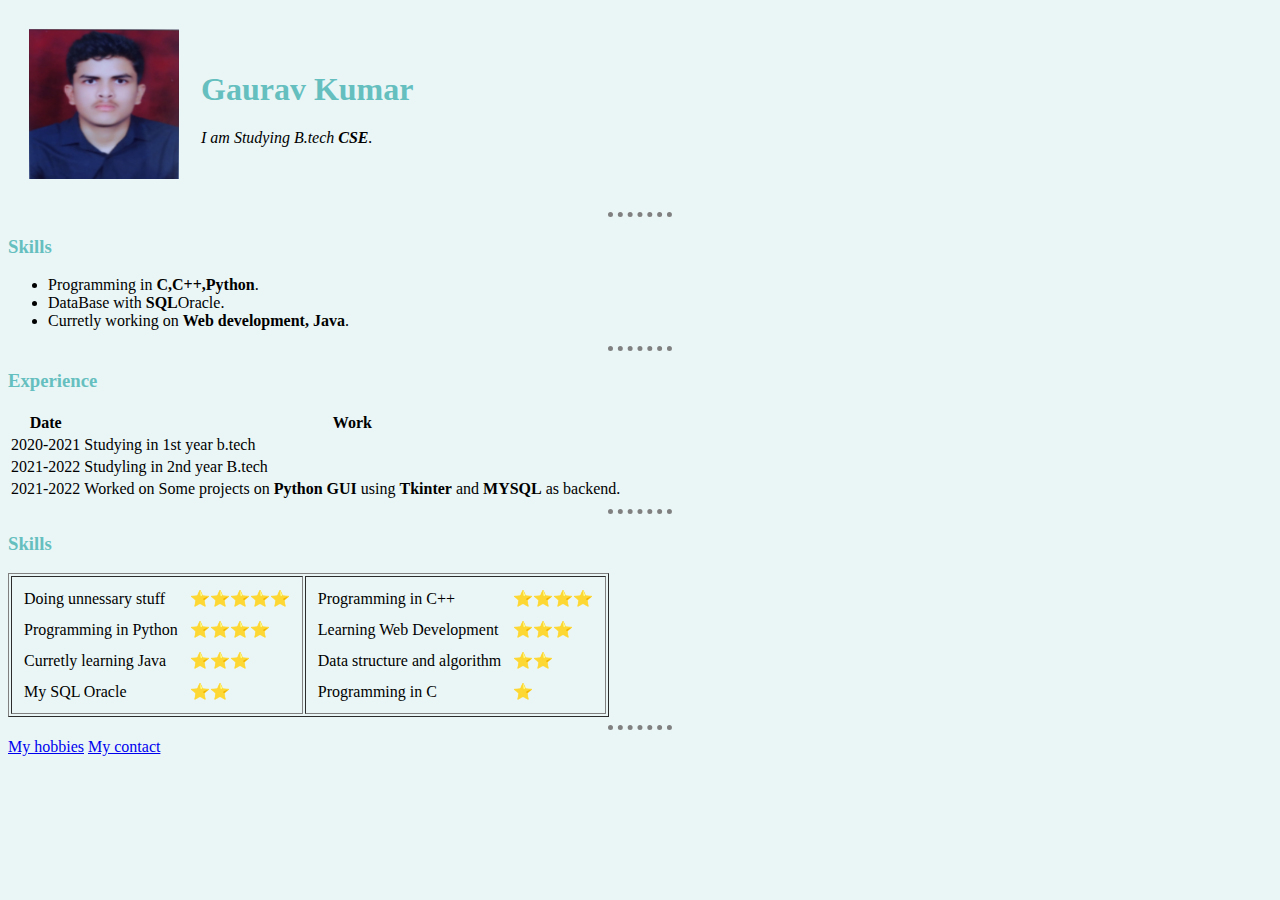
<file: index.html>
<!DOCTYPE html>
<html lang="en">
<head>
    <meta name="viewport" content="width=device-width, initial-scale=1" /> 
    <meta charset="UTF-8">
    <meta http-equiv="X-UA-Compatible" content="IE=edge">
    <meta name="viewport" content="width=device-width, initial-scale=1.0">
    <title>🧙Gaurav Personal site</title>
    <link rel="stylesheet" href="style.css">
</head>
<body>
    <table cellspacing="20">
        <tr>
            <td><img src="image.png" alt="Profile image"
                width ="150"
                height ="150"/>
            </td>
            <td> <h1>Gaurav Kumar</h1>
                <p><em>I am Studying B.tech <strong>CSE</strong>.</em></p>
                </td>
        </tr>
    </table>
    <hr>
    <h3>Skills</h3>
    <ul>
        <Li>Programming in <strong>C,C++,Python</strong>.</Li>
        <Li>DataBase with <strong>SQL</strong>Oracle.</Li>
        <Li>Curretly working on <strong>Web development, Java</strong>.</Li>
    </ul>
    <hr>
    <h3>Experience</h3>
    <table>
        
        <thead>
            <tr>
                <th>Date</th>
                <th>Work</th>
            </tr>
        </thead>
        <tr>
            <td>2020-2021</td>
            <td>Studying in 1st year b.tech</td>
        </tr>
        <tr>
            <td>2021-2022</td>
            <td>Studyling in 2nd year B.tech</td>
        </tr>
        <tr>
            <td>2021-2022</td>
            <td>Worked on Some projects on <strong>Python GUI</strong> using <strong>Tkinter</strong> and <strong>MYSQL</strong> as backend.</td>
        </tr>
    </table>
    <hr>
    <h3>Skills</h3>

    <table border="1">
        <tr>
            <td>
                <table cellspacing="10">
                    <tr>
                        <td>Doing unnessary stuff</td>
                        <td>⭐⭐⭐⭐⭐</td>
                    </tr>
                    <tr>
                        <td>Programming in Python</td>
                        <td>⭐⭐⭐⭐</td>
                    </tr>
                    <tr>
                        <td>Curretly learning Java</td>
                        <td>⭐⭐⭐</td>
                    </tr>
                    <tr>
                        <td>My SQL Oracle</td>
                        <td>⭐⭐</td>
                    </tr> 
                    </table>
            </td>
            <td>
                <table cellspacing="10">
                    <tr>
                        <td>Programming in C++</td>
                        <td>⭐⭐⭐⭐</td>
                    </tr>
                    <tr>
                        <td>Learning Web Development</td>
                        <td>⭐⭐⭐</td>
                    </tr>
                    <tr>
                        <td>Data structure and algorithm</td>
                        <td>⭐⭐</td>
                    </tr>
                    <tr>
                        <td>Programming in C</td>
                        <td>⭐</td>
                    </tr>
                </table>
            </td>
        </tr>
    </table>
    <hr>


    <a href="Hobbies.html">My hobbies</a>
    <a href="contact.html">My contact</a>
</body>
</html>
</file>
<file: style.css>
body{
        background-color:#EAF6F6;
    }

    hr{
        border-style: none;
        border-top-style: dotted;
        border-color: grey;
        border-width: 5px;
        width: 5%;
    }
    h1 {
        color: #66BfBf;
    }
    h3 {
        color: #66BfBf;
    }
</file>
